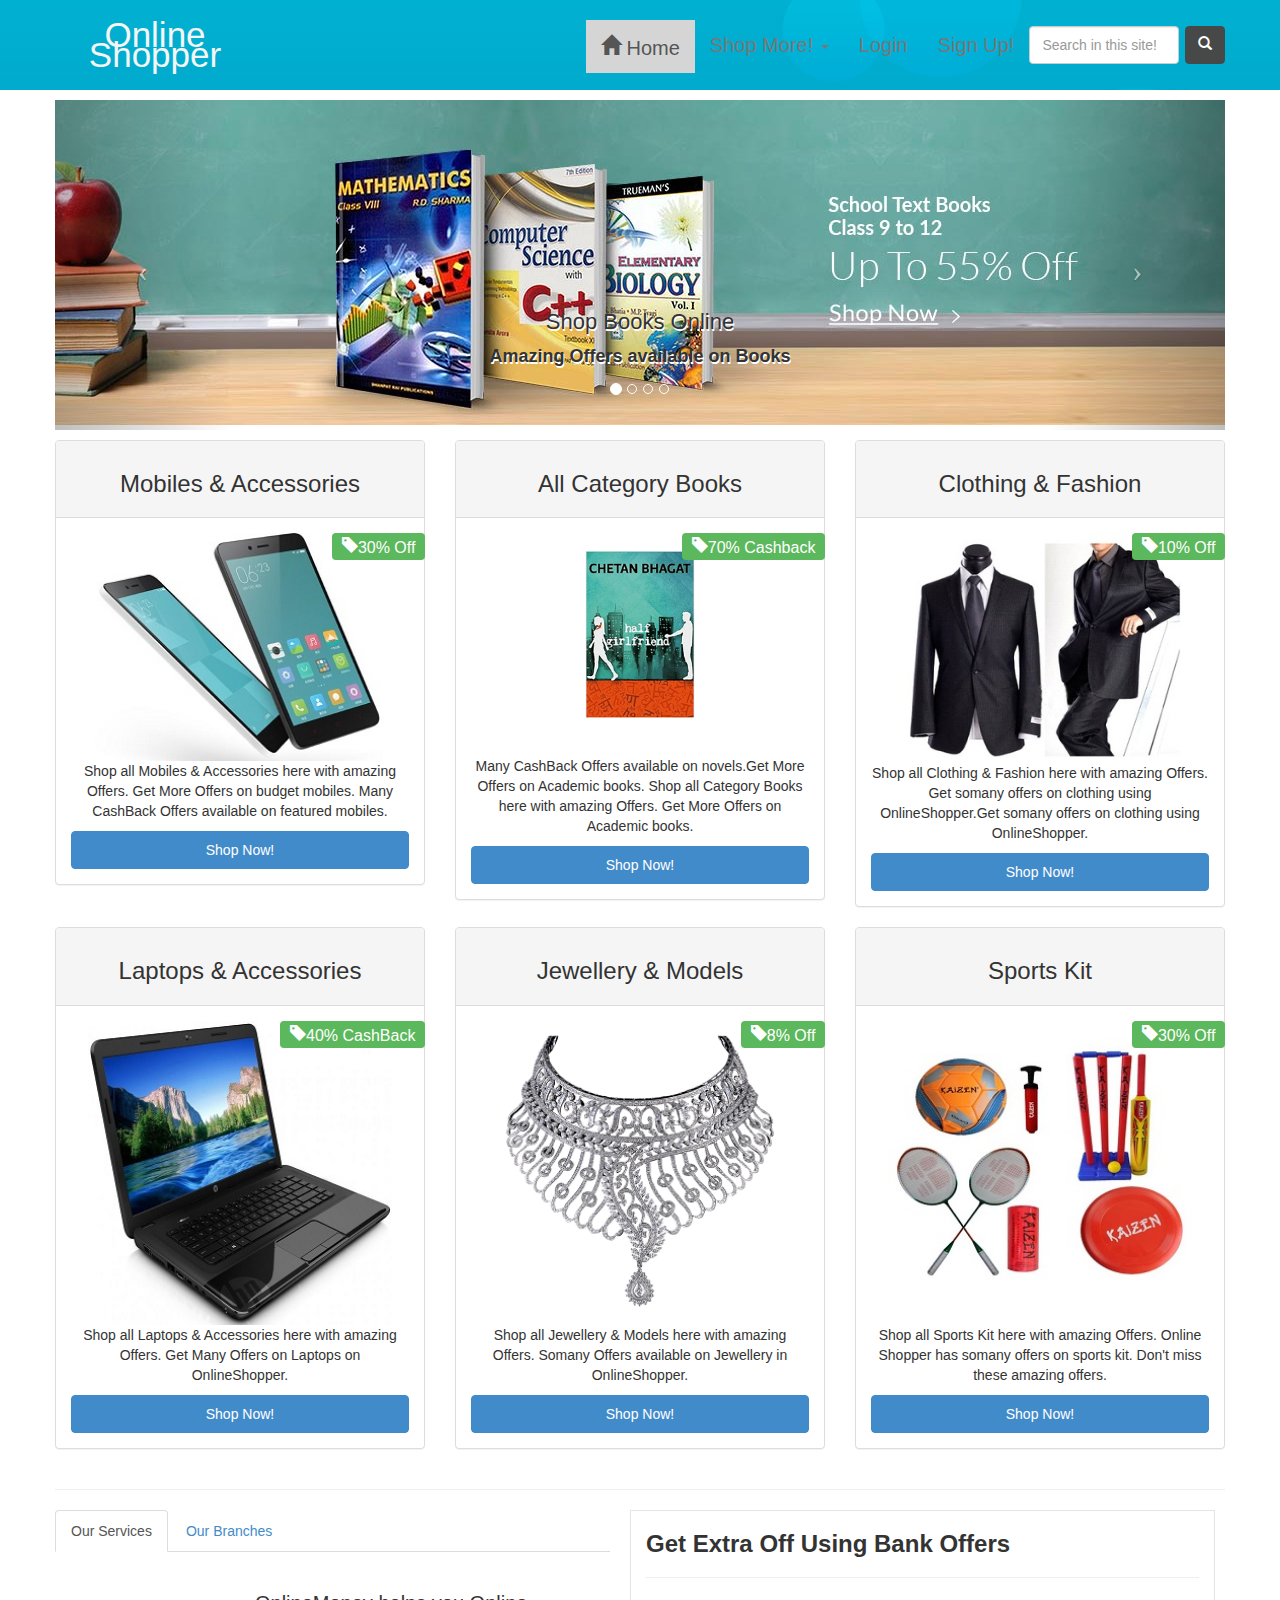
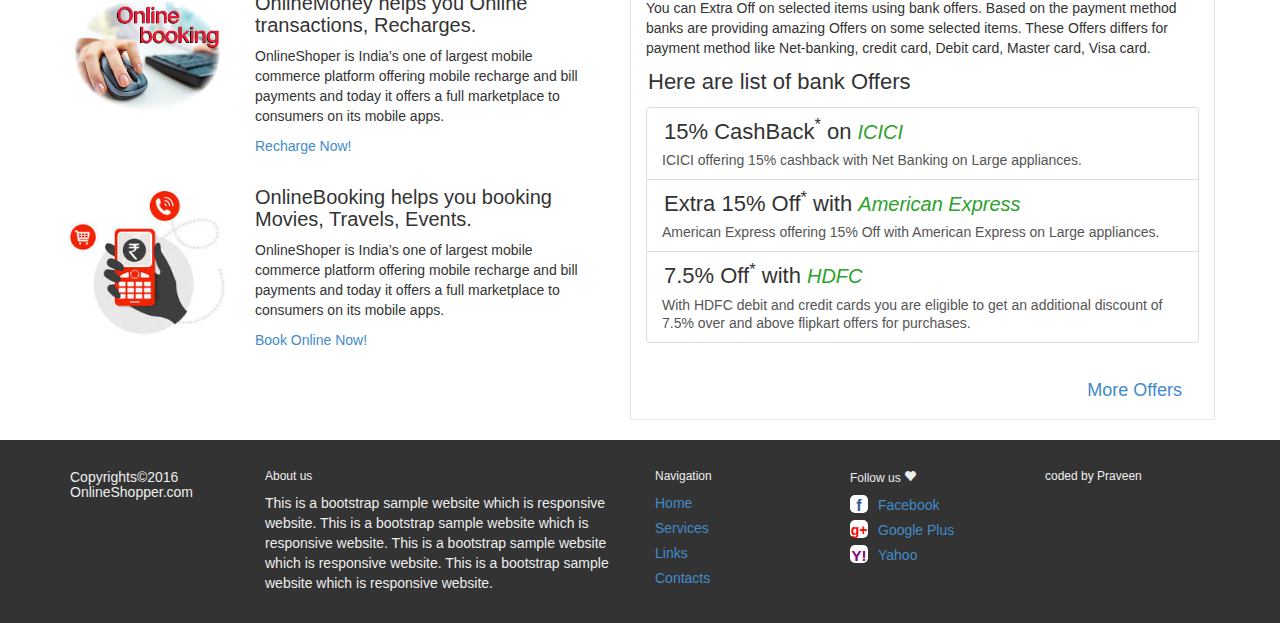
<file: html/index.html>
<!DOCTYPE html>
<html>
  <head>
    <meta charset="utf-8">
    <title>Online Shopper</title>
    <!-- Bootstrap CSS -->
    <link href="/css/bootstrap.min.css" rel="stylesheet">
<link href="/css/bootstrap-glyphicons.css" rel="stylesheet">

<!-- Custom CSS -->
<link href="/css/style1.css" rel="stylesheet">

<!-- Include Modernizr in the head, before any other Javascript -->
  <script src="/js/modernizr-2.6.2.min.js"></script>
  <!-- <script src="http://code.jquery.com/jquery.js"></script> -->

	<!-- If no online access, fallback to our hardcoded version of jQuery -->
	<script>window.jQuery || document.write('<script src="/js/jquery-1.8.2.min.js"><\/script>')</script>

	<!-- Bootstrap JS -->
	<script src="/js/bootstrap.min.js"></script>

	<!-- Custom JS -->
	<script src="/js/script.js"></script>
  </head>
  <body>
    <div class="container">
      <div class="navbar navbar-fixed-top">
			<div class="container">
				<button class="navbar-toggle" id="somenav" data-target=".navbar-responsive-collapse"
				data-toggle="collapse" type="button">
				<span class="icon-bar"></span>
				<span class="icon-bar"></span>
				<span class="icon-bar"></span>
			   </button>
      <a href="/" class="navbar-brand">Online Shopper</a>
			<div class="nav-collapse collapse navbar-responsive-collapse pull-right">
				<ul class="nav navbar-nav">
					<li class="active"><a href="index.html"><span class="glyphicon glyphicon-home"></span> Home</a></li>
					<li class="dropdown">
						<a href="#" class="dropdown-toggle" data-toggle="dropdown">Shop More!
						<strong class="caret"></strong></a>
						<ul class="dropdown-menu">
							<li><a href="#">Shop Jeans</a></li>
							<li><a href="#">Shop Watches</a></li>
							<li><a href="#">Shop T-shirts</a></li>
							<li class="divider"></li>
							<li class="dropdown-header">Limited availability</li>
							<li><a href="#">Shop Shoes</a></li>
						</ul>
					</li>
          <li><a href="#myModal" data-toggle="modal">Login</a></li>
          <li><a href="#">Sign Up!</a></li>
          <li>
            <form class="navbar-form" method="post">
              <input type="text" class="form-control" placeholder="Search in this site!" id="search" />
      				<button type="submit" class="btn btn-default"><span class="glyphicon glyphicon-search"></span></button>
            </form>
          </li>
				</ul>
			</div><!--navigation close-->
    </div><!-- container in navbar close-->
	</div><!-- navbar close-->
  <div class="carousel slide" id="myCarousel">
    <ol class="carousel-indicators">
      <li class="active" data-slide-to="0" data-target="#myCarousel"></li>
      <li data-slide-to="1" data-target="#myCarousel"></li>
      <li data-slide-to="2" data-target="#myCarousel"></li>
      <li data-slide-to="3" data-target="#myCarousel"></li>
    </ol>
    <div class="carousel-inner">
      <div class="item active" id="slide1">
        <div class="carousel-caption">
						<h4>Shop Books Online</h4>
						<p>
							Amazing Offers available on Books
						</p>
					</div>
      </div>
      <div class="item" id="slide2">
        <div class="carousel-caption">
						<h4>Shop Mobiles Online</h4>
						<p>
							Get Unbelievable CashBack Offers on Mobiles
						</p>
					</div>
      </div>
      <div class="item" id="slide3">
        <div class="carousel-caption">
						<h4>Shop Laptops Online</h4>
						<p>
							Amazing Offers available on Laptops
						</p>
					</div>
      </div>
      <div class="item" id="slide4">
        <div class="carousel-caption">
						<h4>Shop TV's Online</h4>
						<p>
							Amazing Offers available on TV's
						</p>
					</div>
      </div>
    </div><!--carousel inner -->
    <a class="left carousel-control" data-slide="prev" href="#myCarousel"><span class="icon-prev"></span></a>
    <a class="right carousel-control" data-slide="next" href="#myCarousel"><span class="icon-next"></span></a>

  </div><!--carousel close-->
  <div class="row" id="features">
    <div class="col-lg-4 col-sm-6 col-xs-6 feature">
      <div class="panel">
        <div class="panel-heading">
          <h3>Mobiles &amp; Accessories</h3>
        </div>
        <div class="label label-success price">
					<span class="glyphicon glyphicon-tag"></span>30% Off
				</div>
        <img src="../img/mobi5_1.jpg" alt="mobiles" class=""/>
        <p>
          Shop all Mobiles &amp; Accessories here with amazing Offers. Get More Offers on budget mobiles.
          Many CashBack Offers available on featured mobiles.
        </p>
        <a href="mob.html" class="btn btn-primary btn-block">Shop Now!</a>
      </div>
    </div>
    <div class="col-lg-4 col-sm-6 col-xs-6 feature">
      <div class="panel">
        <div class="panel-heading">
          <h3>All Category Books</h3>
        </div>
        <div class="label label-success price">
					<span class="glyphicon glyphicon-tag"></span>70% Cashback
				</div>
        <img src="../img/book6_2.png" alt="books" class=""/>
        <br><br>
        <p>
          Many CashBack Offers available on novels.Get More Offers on Academic books.
          Shop all Category Books here with amazing Offers. Get More Offers on Academic books.
        </p>
        <a href="#" class="btn btn-primary btn-block">Shop Now!</a>
      </div>
    </div>
    <div class="col-lg-4 col-sm-6 col-xs-6 feature">
      <div class="panel">
        <div class="panel-heading">
          <h3>Clothing &amp; Fashion</h3>
        </div>
        <div class="label label-success price">
					<span class="glyphicon glyphicon-tag"></span>10% Off
				</div>
        <img src="../img/fash8.PNG" alt="fashion" class=""/>
        <p>
          Shop all Clothing &amp; Fashion here with amazing Offers. Get somany offers on clothing
           using OnlineShopper.Get somany offers on clothing
            using OnlineShopper.
        </p>
        <a href="#" class="btn btn-primary btn-block">Shop Now!</a>
      </div>
    </div>

    <div class="col-lg-4 col-sm-6 col-xs-6 feature">
      <div class="panel">
        <div class="panel-heading">
          <h3>Laptops &amp; Accessories</h3>
        </div>
        <div class="label label-success price">
					<span class="glyphicon glyphicon-tag"></span>40% CashBack
				</div>

        <img src="../img/laptop_tappadu.jpg" alt="laptop" class=""/>

        <p>
          Shop all Laptops &amp; Accessories here with amazing Offers. Get Many Offers on
          Laptops on OnlineShopper.
        </p>
        <a href="#" class="btn btn-primary btn-block">Shop Now!</a>
      </div>
    </div>
    <div class="col-lg-4 col-sm-6 col-xs-6 feature">
      <div class="panel">
        <div class="panel-heading">
          <h3>Jewellery &amp; Models</h3>
        </div>
        <div class="label label-success price">
					<span class="glyphicon glyphicon-tag"></span>8% Off
				</div>
        <img src="../img/jewe2.png" alt="jewellery" class=""/>
        <p>
          Shop all Jewellery &amp; Models here with amazing Offers. Somany Offers available on
           Jewellery in OnlineShopper.
        </p>
        <a href="#" class="btn btn-primary btn-block">Shop Now!</a>
      </div>
    </div>
    <div class="col-lg-4 col-sm-6 col-xs-6 feature">
      <div class="panel">
        <div class="panel-heading">
          <h3>Sports Kit</h3>
        </div>
        <div class="label label-success price">
					<span class="glyphicon glyphicon-tag"></span>30% Off
				</div>
        <img src="../img/sport4.jpg" alt="sport kit" class=""/>
        <p>
          Shop all Sports Kit here with amazing Offers. Online Shopper has somany offers on
          sports kit. Don't miss these amazing offers.
        </p>
        <a href="#" class="btn btn-primary btn-block">Shop Now!</a>
      </div>
    </div>
    </div><!-- features close -->
  <hr>
    <div class="row col-sm-6" id="moreInfo">
      <div class="tabble">
        <ul class="nav nav-tabs">
          <li class="active"><a href="#tab1" data-toggle="tab">Our Services</a></li>
          <li><a href="#tab2" data-toggle="tab">Our Branches</a></li>
        </ul>
        <div class="tab-content">
          <div class="tab-pane active" id="tab1">
                <img src="../img/book-online3.jpg" alt="book online" class="col-sm-4 img-cirlce" />
                <div class="col-sm-8 cont1">
                  <h4>OnlineMoney helps you Online transactions, Recharges.</h4>
                  <p>OnlineShoper is India’s one of largest mobile commerce platform offering mobile recharge and bill
                    payments and today it offers a full marketplace to consumers on its mobile apps.</p>
                    <p><a href="" onclick="return false">Recharge Now!</a>
                    </p>
                </div>
                <hr>
                <img src="../img/recharge.jpg" alt="recharge online" class="col-sm-4 img-cirlce" />
                <div class="col-sm-8 cont1">
                  <h4>OnlineBooking helps you booking Movies, Travels, Events.</h4>
                  <p>OnlineShoper is India’s one of largest mobile commerce platform
                    offering mobile recharge and bill
                    payments and today it offers a
                    full marketplace to consumers on its mobile apps.</p>
                    <p><a href="" onclick="return false">Book Online Now!</a>
                    </p>
                </div>
          </div>
          <div class="tab-pane" id="tab2">
            <h4><span class="glyphicon glyphicon-map-marker"></span>Our Location <small class="">More</small></h4>
							 <iframe src="https://www.google.com/maps/embed?pb=!1m18!1m12!1m3!1d3888.568112830844!2d77.61172481421117!3d12.93545661917174!2m3!1f0!2f0!3f0!3m2!1i1024!2i768!4f13.1!3m3!1m2!1s0x3bae144e0c7d418f%3A0x48d008360cebcde4!2sStackRoute!5e0!3m2!1sen!2sin!4v1458284928151" width="100%" height="300" frameborder="0" style="border:0" allowfullscreen></iframe>
               <p>
                 You can reach out to our braches with UserId, and can have the shooping offers.You can reach out to our braches with UserId, and can have the shooping offers.You can reach out to our braches with UserId, and can have the shooping offers.You can reach out to our braches with UserId, and can have the shooping offers.You can reach out to our braches with UserId, and can have the shooping offers.
               </p>
          </div>
        </div>
      </div>
    </div><!--more info close-->
  <div class="col-sm-6 bank">
    <h3>Get Extra Off Using Bank Offers</h3><hr>
    <p>
    You can Extra Off on selected items using bank offers. Based on the payment method banks are providing amazing Offers on some selected items. These Offers differs for payment method like Net-banking, credit card, Debit card, Master card, Visa card.
    </p>
    <h4>Here are list of bank Offers</h4>
  <div class="list-group">
    <a href="#" class="list-group-item">
      <h4 class="list-group-item-heading">15% CashBack<sup>*</sup> on <i>ICICI</i></h4>
      <p class="list-group-item-text">
        ICICI offering 15% cashback with Net Banking on Large appliances.
      </p>
    </a>
    <a href="#" class="list-group-item">
      <h4 class="list-group-item-heading">Extra 15% Off<sup>*</sup> with <i>American Express</i></h4>
      <p class="list-group-item-text">
        American Express offering 15% Off with American Express on Large appliances.
      </p>
    </a>
    <a href="#" class="list-group-item">
      <h4 class="list-group-item-heading">7.5% Off<sup>*</sup> with <i>HDFC</i></h4>
      <p class="list-group-item-text">
        With HDFC debit and credit cards you are eligible to get an additional discount of 7.5% over and above flipkart offers for purchases.
      </p>
    </a>
  </div>
  <button type="submit" class="btn btn-primary btn-link pull-right btn-large">More Offers</button>
</div><!--close bank offers coloumn.-->

</div><!-- container close -->
<footer>
  <div class="container">
    <div class="col-sm-2">
      <h5>Copyrights&copy;2016 OnlineShopper.com</h5>
    </div>
    <div class="col-sm-4">
      <h6>About us</h6>
      <p>
        This is a bootstrap sample website which is responsive website.
        This is a bootstrap sample website which is responsive website.
        This is a bootstrap sample website which is responsive website.
        This is a bootstrap sample website which is responsive website.
      </p>
    </div>
    <div class="col-sm-2">
      <h6>Navigation</h6>
      <ul class="unstyled">
        <li><a href="#">Home</a></li>
        <li><a href="#">Services</a></li>
        <li><a href="#">Links</a></li>
        <li><a href="#">Contacts</a></li>
      </ul>
    </div>
    <div class="col-sm-2">
      <h6>Follow us <span class="glyphicon glyphicon-heart"></span></h6>
      <ul class="unstyled">
        <li>
          <a href="#">
            Facebook
            <div class="media">
              <div class="fb">f</div>
            </div>
          </a>
        </li>
        <li>
          <a href="#">
            Google Plus
            <div class="media">
              <div class="gp">g+</div>
            </div>
          </a>
        </li>
        <li>
          <a href="#">
            Yahoo
            <div class="media">
              <div class="yh">Y!</div>
            </div>
          </a>
        </li>
      </ul>
    </div>
    <div class="col-sm-2">
      <h6>coded by Praveen</h6>
    </div>
  </div>
</footer>
<div class="modal fade" id="myModal">
  <div class="modal-dialog">
    <div class="modal-content">
      <div class="modal-header">
        <button class="close" data-dismiss="modal">&times;</button><h3>Login</h3>
      </div>
      <div class="modal-body">
        <form class="form-horizontal">
          <div class="form-group">
            <label for="userid" class="col-lg-2 control-label">Username</label>
            <div class="col-lg-10">
              <input type="text" placeholder="User Name" class="form-control" id="userid">
            </div>
          </div>
          <div class="form-group">
            <label for="pwd" class="col-lg-2 control-label">Password</label>
            <div class="col-lg-10">
              <input type="password" placeholder="Password " class="form-control" id="pwd">
              <a href="#" class="btn btn-success pull-right" data-dismiss="modal">Login</a>
              <a href="#" class="btn btn-default pull-right" data-dismiss="modal">Cancel</a>
            </div>
          </div>
        </form>
        <input type="checkbox" class="pull-left">&nbsp;Remember Me
        <a href="#" class="btn btn-link btn-small">Forgot UserId or Password ?</a>
      </div>
      <div class="modal-footer">

      </div>
    </div>
  </div>
</div><!--modal close-->
</body>
</html>
</file>
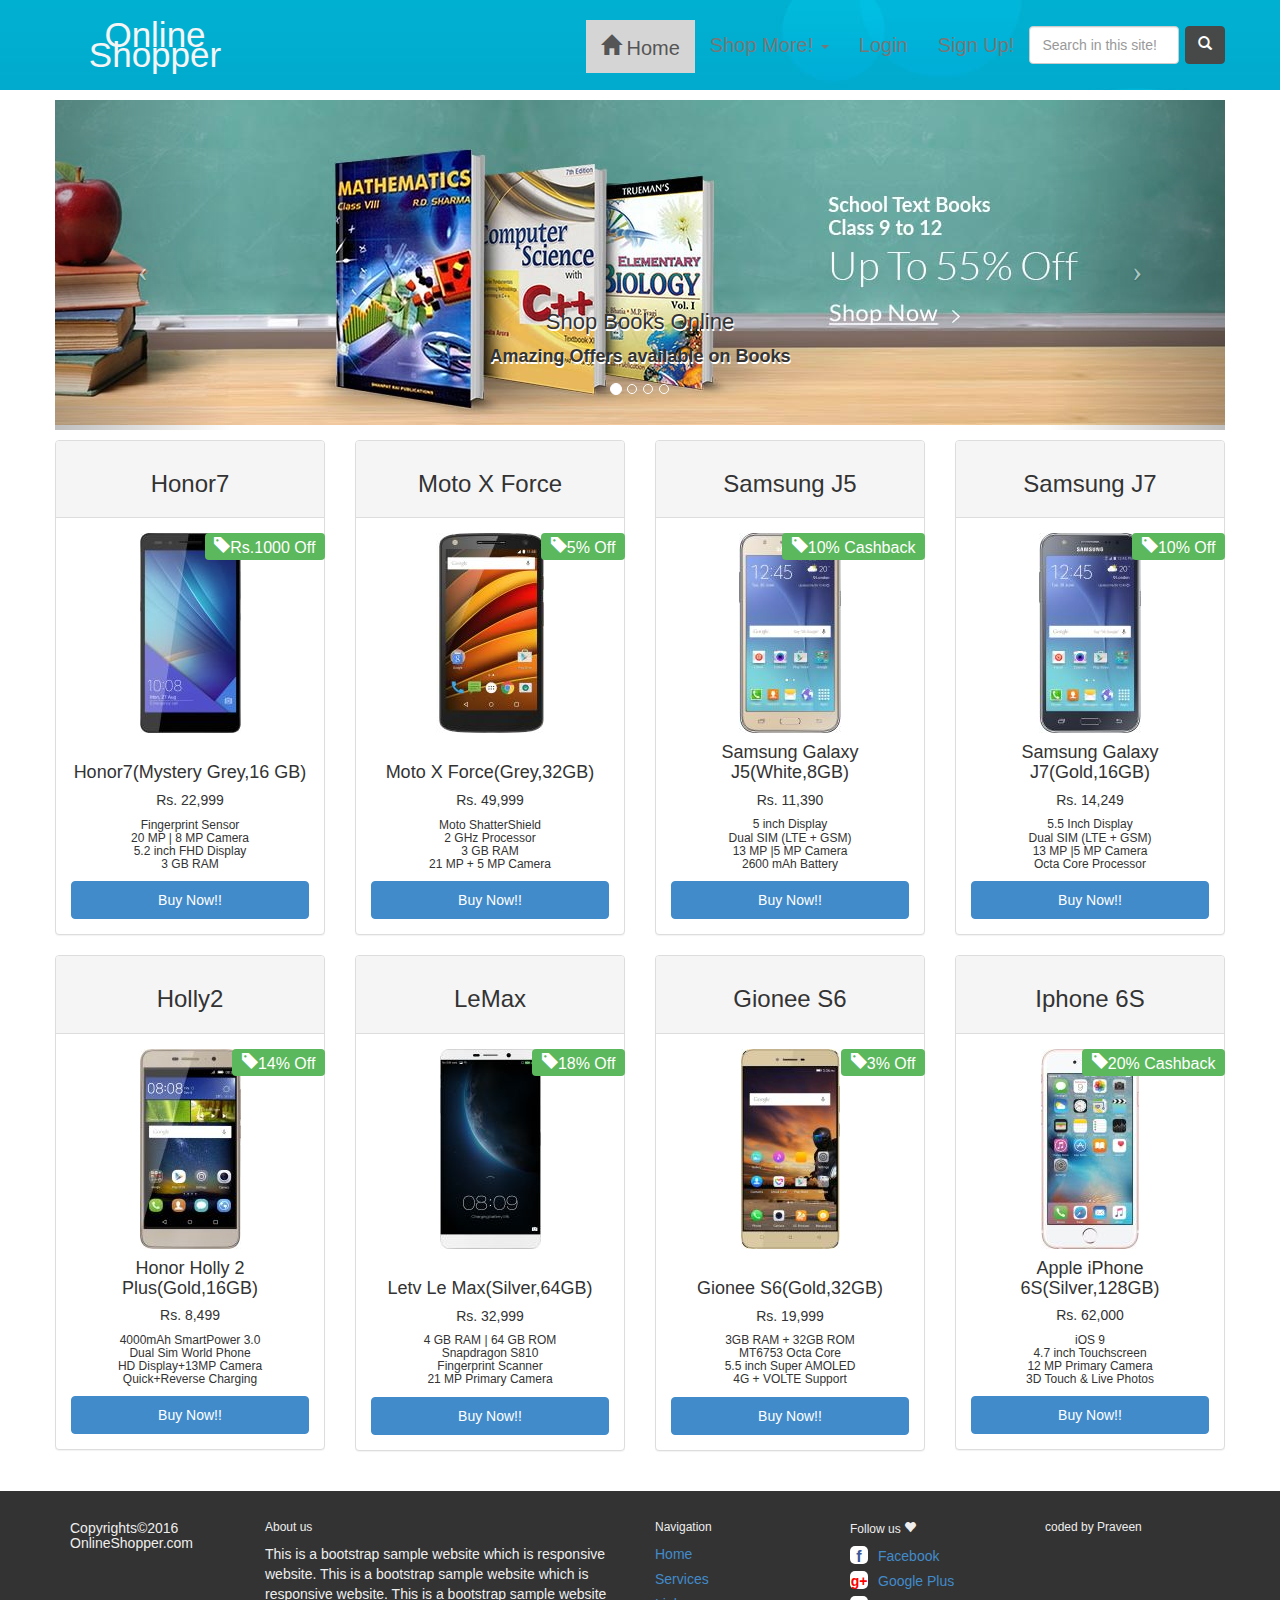
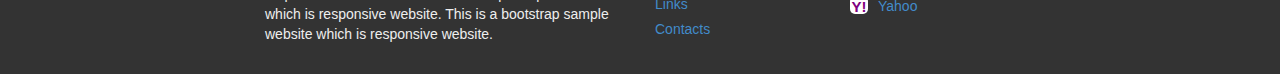
<file: html/mob.html>
<!DOCTYPE html>
<html>
  <head>
    <meta charset="utf-8">
    <title>Online Shopper</title>
    <!-- Bootstrap CSS -->
    <link href="/css/bootstrap.min.css" rel="stylesheet">
<link href="/css/bootstrap-glyphicons.css" rel="stylesheet">

<!-- Custom CSS -->
<link href="/css/style1.css" rel="stylesheet">

<!-- Include Modernizr in the head, before any other Javascript -->
  <script src="/js/modernizr-2.6.2.min.js"></script>
  <!-- <script src="http://code.jquery.com/jquery.js"></script> -->

	<!-- If no online access, fallback to our hardcoded version of jQuery -->
	<script>window.jQuery || document.write('<script src="/js/jquery-1.8.2.min.js"><\/script>')</script>

	<!-- Bootstrap JS -->
	<script src="/js/bootstrap.min.js"></script>

	<!-- Custom JS -->
	<script src="/js/script.js"></script>
  </head>
  <body>
    <div class="container">
      <div class="navbar navbar-fixed-top">
			<div class="container">
				<button class="navbar-toggle" id="somenav" data-target=".navbar-responsive-collapse"
				data-toggle="collapse" type="button">
				<span class="icon-bar"></span>
				<span class="icon-bar"></span>
				<span class="icon-bar"></span>
			   </button>

      <a href="/" class="navbar-brand">Online Shopper</a>
			<div class="nav-collapse collapse navbar-responsive-collapse pull-right">
				<ul class="nav navbar-nav">
					<li class="active"><a href="index.html"><span class="glyphicon glyphicon-home"></span> Home</a></li>
					<li class="dropdown">
						<a href="#" class="dropdown-toggle" data-toggle="dropdown">Shop More!
						<strong class="caret"></strong></a>
						<ul class="dropdown-menu">
							<li><a href="#">Shop Jeans</a></li>
							<li><a href="#">Shop Watches</a></li>
							<li><a href="#">Shop T-shirts</a></li>
							<li class="divider"></li>
							<li class="dropdown-header">Limited availability</li>
							<li><a href="#">Shop Shoes</a></li>
						</ul>
					</li>
          <li><a href="#myModal" data-toggle="modal">Login</a></li>
          <li><a href="#">Sign Up!</a></li>
          <li>
            <form class="navbar-form" method="post">
              <input type="text" class="form-control" placeholder="Search in this site!" id="search" />
      				<button type="submit" class="btn btn-default"><span class="glyphicon glyphicon-search"></span></button>
            </form>
          </li>
				</ul>
			</div><!--navigation close-->
    </div><!-- container in navbar close-->
	</div><!-- navbar close-->
  <div class="carousel slide" id="myCarousel">
    <ol class="carousel-indicators">
      <li class="active" data-slide-to="0" data-target="#myCarousel"></li>
      <li data-slide-to="1" data-target="#myCarousel"></li>
      <li data-slide-to="2" data-target="#myCarousel"></li>
      <li data-slide-to="3" data-target="#myCarousel"></li>
    </ol>
    <div class="carousel-inner">
      <div class="item active" id="slide1">
        <div class="carousel-caption">
						<h4>Shop Books Online</h4>
						<p>
							Amazing Offers available on Books
						</p>
					</div>
      </div>
      <div class="item" id="slide2">
        <div class="carousel-caption">
						<h4>Shop Mobiles Online</h4>
						<p>
							Get Unbelievable CashBack Offers on Mobiles
						</p>
					</div>
      </div>
      <div class="item" id="slide3">
        <div class="carousel-caption">
						<h4>Shop Laptops Online</h4>
						<p>
							Amazing Offers available on Laptops
						</p>
					</div>
      </div>
      <div class="item" id="slide4">
        <div class="carousel-caption">
						<h4>Shop TV's Online</h4>
						<p>
							Amazing Offers available on TV's
						</p>
					</div>
      </div>
    </div><!--carousel inner -->
    <a class="left carousel-control" data-slide="prev" href="#myCarousel"><span class="icon-prev"></span></a>
    <a class="right carousel-control" data-slide="next" href="#myCarousel"><span class="icon-next"></span></a>

  </div><!--carousel close-->

  <div class="carousel slide" id="myCarousel2">
    <br><h3>Mobiles</h3><br>
    <div class="carousel-inner">
      <div class="item active" id="mobile1">
        <div class="carousel-caption">
          <p>
            <h4>Moto X Force(Grey,32GB)</h4>
            <h5>Rs. 49,999</h5>
          </p>
          <a href="#" class="btn btn-primary btn-block">Buy Now!!</a>
					</div>
      </div>
      <div class="item" id="mobile2">
        <div class="carousel-caption">
          <p>
            <h4>Honor7(Mystery Grey,16 GB)</h4>
            <h5>Rs. 22,999</h5>
          </p>
          <a href="#" class="btn btn-primary btn-block">Buy Now!!</a>
					</div>
      </div>
      <div class="item" id="mobile3">
        <div class="carousel-caption">
          <p>
            <h4>Apple iPhone 6S(Silver,128GB)</h4>
            <h5>Rs. 62,000</h5>
          </p>
          <a href="#" class="btn btn-primary btn-block">Buy Now!!</a>
					</div>
      </div>
      <div class="item" id="mobile4">
        <div class="carousel-caption">
          <p>
            <h4>Honor Holly 2 Plus(Gold,16GB)</h4>
            <h5>Rs. 8,499</h5>
          </p>
          <a href="#" class="btn btn-primary btn-block">Buy Now!!</a>
					</div>
      </div>
      <div class="item" id="mobile5">
        <div class="carousel-caption">
          <p><h4>Samsung Galaxy J5(White,8GB)</h4>
            <h5>Rs. 11,390</h5>
          </p>
          <a href="#" class="btn btn-primary btn-block">Buy Now!!</a>
          </div>
      </div>
      <div class="item" id="mobile6">
        <div class="carousel-caption">
          <p>
            <h4>Samsung Galaxy J7(Gold,16GB)</h4>
            <h5>Rs. 14,249</h5>
          </p>
          <a href="#" class="btn btn-primary btn-block">Buy Now!!</a>
          </div>
      </div>
      <div class="item" id="mobile7">
        <div class="carousel-caption">
          <p><br>
            <h4>Gionee S6(Gold,32GB)</h4>
            <h5>Rs. 19,999</h5>
          </p>
          <a href="#" class="btn btn-primary btn-block">Buy Now!!</a>
          </div>
      </div>
      <div class="item" id="mobile8">
        <div class="carousel-caption">
          <p><br>
            <h4>Letv Le Max(Silver,64GB)</h4>
            <h5>Rs. 32,999</h5>
          </p>
          <a href="#" class="btn btn-primary btn-block">Buy Now!!</a>
        </div>
      </div>
    </div><!--carousel inner -->
    <a class="left carousel-control" data-slide="prev" href="#myCarousel2"><span class="icon-prev"></span></a>
    <a class="right carousel-control" data-slide="next" href="#myCarousel2"><span class="icon-next"></span></a>

  </div><!--carousel close-->

  <div class="row" id="mobiles">
    <div class="col-sm-3 mobile">
      <div class="panel">
        <div class="panel-heading">
          <h3>Honor7</h3>
        </div>
        <div class="label label-success price">
          <span class="glyphicon glyphicon-tag"></span>Rs.1000 Off
        </div>
        <img src="../img/honot.jpeg" alt="honor" class=""/>
        <p><br>
          <h4>Honor7(Mystery Grey,16 GB)</h4>
          <h5>Rs. 22,999</h5><h6>
            Fingerprint Sensor <br>
            20 MP | 8 MP Camera <br>
            5.2 inch FHD Display <br>3 GB RAM</h6>
        </p>
        <a href="#" class="btn btn-primary btn-block">Buy Now!!</a>
      </div>
    </div>
    <div class="col-sm-3 mobile">
      <div class="panel">
        <div class="panel-heading">
          <h3>Moto X Force</h3>
        </div>
        <div class="label label-success price">
          <span class="glyphicon glyphicon-tag"></span>5% Off
        </div>
        <img src="../img/moto.jpeg" alt="jewellery" class=""/>
        <p><br>
          <h4>Moto X Force(Grey,32GB)</h4>
          <h5>Rs. 49,999</h5><h6>
          Moto ShatterShield <br>2 GHz Processor
          <br>3 GB RAM <br>21 MP + 5 MP Camera</h6>
        </p>
        <a href="#" class="btn btn-primary btn-block">Buy Now!!</a>
      </div>
    </div>
    <div class="col-sm-3 mobile">
      <div class="panel">
        <div class="panel-heading">
          <h3>Samsung J5</h3>
        </div>
        <div class="label label-success price">
          <span class="glyphicon glyphicon-tag"></span>10% Cashback
        </div>
        <img src="../img/samsung.jpeg" alt="sport kit" class=""/>
        <p><h4>Samsung Galaxy J5(White,8GB)</h4>
          <h5>Rs. 11,390</h5><h6>
          5 inch Display <br>Dual SIM (LTE + GSM) <br>
          13 MP |5 MP Camera <br>2600 mAh Battery</h6>
        </p>
        <a href="#" class="btn btn-primary btn-block">Buy Now!!</a>
      </div>
    </div>
    <div class="col-sm-3 mobile">
      <div class="panel">
        <div class="panel-heading">
          <h3>Samsung J7</h3>
        </div>
        <div class="label label-success price">
          <span class="glyphicon glyphicon-tag"></span>10% Off
        </div>
        <img src="../img/samsungj7.jpeg" alt="sport kit" class=""/>
        <p>
          <h4>Samsung Galaxy J7(Gold,16GB)</h4>
          <h5>Rs. 14,249</h5><h6>
          5.5 Inch Display <br>Dual SIM (LTE + GSM) <br>
          13 MP |5 MP Camera <br>Octa Core Processor</h6>
        </p>
        <a href="#" class="btn btn-primary btn-block">Buy Now!!</a>
      </div>
    </div>
    </div><!-- features close -->
    <div class="row" id="mobiles">
      <div class="col-sm-3 mobile">
        <div class="panel">
          <div class="panel-heading">
            <h3>Holly2</h3>
          </div>
          <div class="label label-success price">
            <span class="glyphicon glyphicon-tag"></span>14% Off
          </div>

          <img src="../img/holl2.jpeg" alt="laptop" class=""/>

          <p>
            <h4>Honor Holly 2 Plus(Gold,16GB)</h4>
            <h5>Rs. 8,499</h5><h6>
            4000mAh SmartPower 3.0 <br>Dual Sim World Phone <br>
            HD Display+13MP Camera <br>Quick+Reverse Charging</h6>
          </p>
          <a href="#" class="btn btn-primary btn-block">Buy Now!!</a>
        </div>
      </div>
      <div class="col-sm-3 mobile">
        <div class="panel">
          <div class="panel-heading">
            <h3>LeMax</h3>
          </div>
          <div class="label label-success price">
            <span class="glyphicon glyphicon-tag"></span>18% Off
          </div>
          <img src="../img/lemax.jpeg" alt="jewellery" class=""/>
          <p><br>
            <h4>Letv Le Max(Silver,64GB)</h4>
            <h5>Rs. 32,999</h5><h6>
            4 GB RAM | 64 GB ROM <br>Snapdragon S810 <br>
            Fingerprint Scanner <br>21 MP Primary Camera</h6>
          </p>
          <a href="#" class="btn btn-primary btn-block">Buy Now!!</a>
        </div>
      </div>
      <div class="col-sm-3 mobile">
        <div class="panel">
          <div class="panel-heading">
            <h3>Gionee S6</h3>
          </div>
          <div class="label label-success price">
            <span class="glyphicon glyphicon-tag"></span>3% Off
          </div>
          <img src="../img/gionee.jpeg" alt="sport kit" class=""/>
          <p><br>
            <h4>Gionee S6(Gold,32GB)</h4>
            <h5>Rs. 19,999</h5><h6>
            3GB RAM + 32GB ROM <br>MT6753 Octa Core <br>
            5.5 inch Super AMOLED <br>4G + VOLTE Support</h6>
          </p>
          <a href="#" class="btn btn-primary btn-block">Buy Now!!</a>
        </div>
      </div>
      <div class="col-sm-3 mobile">
        <div class="panel">
          <div class="panel-heading">
            <h3>Iphone 6S</h3>
          </div>
          <div class="label label-success price">
            <span class="glyphicon glyphicon-tag"></span>20% Cashback
          </div>
          <img src="../img/iphone.jpeg" alt="sport kit" class=""/>
          <p>
            <h4>Apple iPhone 6S(Silver,128GB)</h4>
            <h5>Rs. 62,000</h5><h6>
            iOS 9 <br>4.7 inch Touchscreen <br>
            12 MP Primary Camera <br>3D Touch & Live Photos</h6>
          </p>
          <a href="#" class="btn btn-primary btn-block">Buy Now!!</a>
        </div>
      </div>
      </div><!-- features close -->
    </div><!-- container close -->
      <footer>
        <div class="container">
          <div class="col-sm-2">
            <h5>Copyrights&copy;2016 OnlineShopper.com</h5>
          </div>
          <div class="col-sm-4">
            <h6>About us</h6>
            <p>
              This is a bootstrap sample website which is responsive website.
              This is a bootstrap sample website which is responsive website.
              This is a bootstrap sample website which is responsive website.
              This is a bootstrap sample website which is responsive website.
            </p>
          </div>
          <div class="col-sm-2">
            <h6>Navigation</h6>
            <ul class="unstyled">
              <li><a href="#">Home</a></li>
              <li><a href="#">Services</a></li>
              <li><a href="#">Links</a></li>
              <li><a href="#">Contacts</a></li>
            </ul>
          </div>
          <div class="col-sm-2">
            <h6>Follow us <span class="glyphicon glyphicon-heart"></span></h6>
            <ul class="unstyled">
              <li>
                <a href="#">
                  Facebook
                  <div class="media">
                    <div class="fb">f</div>
                  </div>
                </a>
              </li>
              <li>
                <a href="#">
                  Google Plus
                  <div class="media">
                    <div class="gp">g+</div>
                  </div>
                </a>
              </li>
              <li>
                <a href="#">
                  Yahoo
                  <div class="media">
                    <div class="yh">Y!</div>
                  </div>
                </a>
              </li>
            </ul>
          </div>
          <div class="col-sm-2">
            <h6>coded by Praveen</h6>
          </div>
        </div>
      </footer>
      <div class="modal fade" id="myModal">
        <div class="modal-dialog">
          <div class="modal-content">
            <div class="modal-header">
              <button class="close" data-dismiss="modal">&times;</button><h3>Login</h3>
            </div>
            <div class="modal-body">
              <form class="form-horizontal">
                <div class="form-group">
                  <label for="userid" class="col-lg-2 control-label">Username</label>
                  <div class="col-lg-10">
                    <input type="text" placeholder="User Name" class="form-control" id="userid">
                  </div>
                </div>
                <div class="form-group">
                  <label for="pwd" class="col-lg-2 control-label">Password</label>
                  <div class="col-lg-10">
                    <input type="password" placeholder="Password " class="form-control" id="pwd">
                    <a href="#" class="btn btn-success pull-right" data-dismiss="modal">Login</a>
                    <a href="#" class="btn btn-default pull-right" data-dismiss="modal">Cancel</a>
                  </div>
                </div>
              </form>
              <input type="checkbox" class="pull-left">&nbsp;Remember Me
              <a href="#" class="btn btn-link btn-small">Forgot UserId or Password ?</a>
            </div>
            <div class="modal-footer">

            </div>
          </div>
        </div>
      </div><!--modal close-->
      </body>
      </html>
</file>
<file: css/style1.css>
.navbar-brand{
  width: 400px;
  float: left;
  margin: 10px 0;
  margin-left: 0px;
  text-align: center;
  text-decoration: none;
  font-size: 250%;
  color: whitesmoke;
}
.navbar{
  background: url("../img/bg.jpg");
  margin-bottom: 20px;
}
.container #somenav{
  margin-top: 0px;
  margin-bottom: 10px;
}
.container .nav-collapse{
    font-size: 20px;
  margin-top: 20px;
}
#myModal #pwd{
  margin-bottom: 10px;
}
#myModal a{
  margin-left: 10px;
}

#search{
  width: 150px;
}
#myCarousel{
  margin-top: 100px;
  margin-bottom: 10px;
}
.carousel-caption{
  font-size: 18px;
  color: #333;
  text-shadow: 1px 2px 0 white;
  font-weight: bold;
}
.carousel-caption h4{
  font-size: 22px;
}
#myCarousel .item{
  height: 330px;
}

#slide1{
  background: url("../img/books_bg.jpg")top center no-repeat;
}
#slide2{
  background: url("../img/honor_bg.jpg")top center no-repeat;
}
#slide3{
  background: url("../img/laptop_bg.jpg")top center no-repeat;
}
#slide4{
  background: url("../img/tv_bg.jpg")top center no-repeat;
}
#features{
  text-align: center;
  position: relative;
}
.price{
  font-size: 16px;
  position: absolute;
  right: 15px;
}
#features img{
  width: 90%;
  height: 100%;
}
.feature{
  overflow: hidden;
}
#tab1 .cont1{
  margin-top: 10px;
}
#tab1 img{
margin-top: 25px
}
#tab1 .cont1 h4{
  font-size: 20px;
}
#tab2 iframe{
  margin-bottom: 20px;
}
.bank{
  border: 1px #e4e4e4 solid;
  margin-left: 20px;
}
.bank i{
  font-size: 20px;
  color:#2aa22a;
}
.bank h3{

  font-weight: bold;
  font-size: 24px;
}
.bank h4{
  padding: 2px;
  font-size: 22px;
}

footer{
  color: #eee;
  background-color: #333;
  padding: 20px;
  font-size: 14px;
  margin-top: 20px;
}
ul.unstyled{
  list-style: none;
  padding: 0;
}
ul.unstyled li{
  margin-bottom: 5px;
}
.media{
  float: left;
  margin-top: 6px;
  margin-bottom: 2px;
  margin-right: 10px;
}
.fb{
  width: 18px;
  height: 18px;
  text-align: center;
  color:#3B5998;
  background-color: white;
  border-radius: 5px;
  font-size: 16px;
  font-weight: bold;
}
.fb:hover{
  color: white;
  font-weight: bold;
  font-size: 16px;
  width: 19px;
  height: 19px;
  color:white;
  background-color: #3B5998;
  border-radius: 5px;
  text-align: center;
}
.gp{
  width:18px;
  height: 18px;
  background-color: white;
  color : red;
  text-align: center;
  border-radius: 5px;
  font-size: 14px;
  font-weight: bold;
}
.gp:hover{
  font-weight: bold;
  width:19px;
  height: 19px;
  background-color: red;
  color : white;
  text-align: center;
  border-radius: 5px;
  font-size: 14px;
}
.yh{
  width:18px;
  height: 18px;
  background-color: white;
  color : purple;
  text-align: center;
  border-radius: 5px;
  font-size: 15px;
  font-weight: bold;
}
.yh:hover{
  font-weight: bold;
  width:19px;
  height: 19px;
  background-color: purple;
  color : white;
  text-align: center;
  border-radius: 5px;
  font-size: 15px;
}
/*------------mob.html--------*/
.mobile{
  text-align: center;
}
.mobile ul{
  font-size: 12px;
}
#myCarousel2{
  display: none;
  margin-top: 10px;
  margin-bottom: 10px;
}
#myCarousel2 h3{
  text-align: center;
}
#myCarousel2 .item{
  height: 350px;
}
#mobile1{
  background: url("../img/moto.jpeg")top center no-repeat;
}
#mobile2{
  background: url("../img/honot.jpeg")top center no-repeat;
}
#mobile3{
  background: url("../img/iphone.jpeg")top center no-repeat;
}
#mobile4{
  background: url("../img/holl2.jpeg")top center no-repeat;
}
#mobile5{
  background: url("../img/samsung.jpeg")top center no-repeat;
}
#mobile6{
  background: url("../img/samsungj7.jpeg")top center no-repeat;
}
#mobile7{
  background: url("../img/gionee.jpeg")top center no-repeat;
}
#mobile8{
  background: url("../img/lemax.jpeg")top center no-repeat;
}

/*---------------------------*/
@media(max-width:480px){
  #features img{
    width: 80%;
    height: 100%;
  }
  #tab1 img{
    margin-top: 25px;
    width: 60%;
  }
  #myCarousel .item{
    height: 150px;
  }

  #slide1{
    background: url("../img/books_bg_xsm.jpg")top center no-repeat;
  }
  #slide2{
    background: url("../img/honor_bg_xsm.jpg")top center no-repeat;
  }
  #slide3{
    background: url("../img/laptop_bg_xsm.jpg")top center no-repeat;
  }
  #slide4{
    background: url("../img/tv_bg_xsm.jpg")top center no-repeat;
  }

}
@media(max-width:786px){

  .header{
    width: 250px;
    text-align: left;
  }
  .header a{
    font-size: 20px;
  }
  .container .nav-collapse{
    font-size: 15px;
    margin-top: 40px;
  }

  #tab1 img{
    margin-top: 25px;
    width: 80%;
  }
  #myCarousel .item{
    height: 230px;
  }

  #slide1{
    background: url("../img/books_bg_md.jpg")top center no-repeat;
  }
  #slide2{
    background: url("../img/honor_bg_md.jpg")top center no-repeat;
  }
  #slide3{
    background: url("../img/laptop_bg_md.jpg")top center no-repeat;
  }
  #slide4{
    background: url("../img/tv_bg_md.jpg")top center no-repeat;
  }
  #mobiles{
    display: none;
  }
  #myCarousel2{
    display: block;
  }
  .carousel-caption{
    font-size: 16px;
    color: #333;
    text-shadow: 1px 2px 0 white;
    font-weight: bold;
  }
  .carousel-caption h4{
    font-size: 20px;
  }

}
@media(min-width:1200px){

  #slide1{
    background: url("../img/books_bg.jpg")top center no-repeat;
  }
  #slide2{
    background: url("../img/honor_bg.jpg")top center no-repeat;
  }
  #slide3{
    background: url("../img/laptop_bg.jpg")top center no-repeat;
  }
  #slide4{
    background: url("../img/tv_bg.jpg")top center no-repeat;
  }

}
</file>
